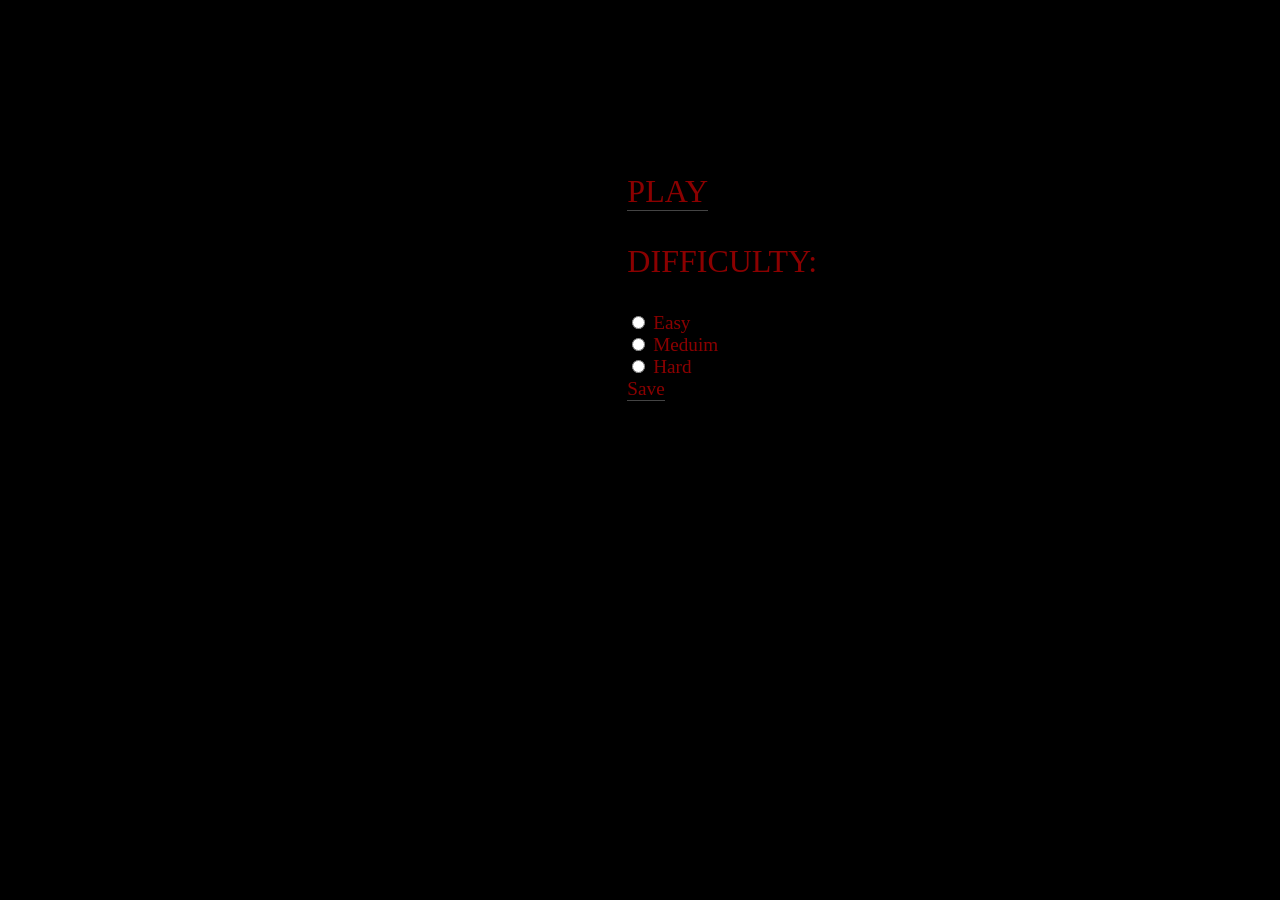
<file: index.html>
<!DOCTYPE html>
<html>
<head>
	<meta http-equiv="Content-Type" content="text/html" charset="utf-8"/>
	<script src="./scripts/main.js"></script>

	<title>Shooting game</title>
	<style>
		@keyframes animatedBackground {
			from { background-position: 0 0; }
			to { background-position: 100% 0; }
		}
		#gradient	{
			width: 100%;
			height: 704px;
			background: url(http://images3.wikia.nocookie.net/__cb20100720031651/snk/images/0/07/Kofxithedifferentspacebg.gif) 0px 0px;
			padding-top: 10%;

			animation: animatedBackground 80s infinite;
		}
		#menu {
			width: 200px;
			height: 250px;
			margin-left: 49%;



		}
		a {
			color: darkred;
			font-family: "Lucida Console";
			font-style: normal;
			font-size: 200%;

		}

		#text{
			color: darkred;
			font-family: "Lucida Console";
			font-style: normal;
			font-size: 200%;
		}
		#text2{
			color: darkred;
			font-family: "Lucida Console";
			font-style: normal;
			font-size: 120%;
		}

		#submit {
			color: darkred;
			font-family: "Lucida Console";
			font-style: normal;
			font-size: 200%;
			background:none!important;
			border:none;
			padding:0!important;
			/*border is optional*/
			border-bottom:1px solid #444;
			cursor: pointer;
		}



		#submit1 {
			color: darkred;
			font-family: "Lucida Console";
			font-style: normal;
			font-size: 120%;
			background:none!important;
			border:none;
			padding:0!important;
			/*border is optional*/
			border-bottom:1px solid #444;
			cursor: pointer;
		}
	</style>



</head>
<body style="background-color: black" onload="hide()">
<embed src="sound/menu.mp3" autostart="true" loop="true"
	   width="2" height="0">
</embed>
<div id="gradient">
	<div id="menu">
		<form action="game.html" method="GET">

			<input type="text" id="tezavnost" name="tezavnost" />

			<input id="submit" type="submit" value="PLAY" />
		</form>

		<p id="text">DIFFICULTY:</p>
		<form id="text2" action="">
			<input type="radio" id="r1" name="tez" value="easy"> Easy<br>
			<input type="radio" id="r2" name="tez" value="medium"> Meduim<br>
			<input type="radio" id="r3" name="tez" value="hard"> Hard
		</form>



		<input id="submit1" type="button" onclick="init()" value="Save"/>

		<script>
			function hide() {
				document.getElementById("tezavnost").style.visibility = "hidden";

			}

			function init(){


				if(document.getElementById('r1').checked)
					document.getElementById("tezavnost").defaultValue = "easy";

				if(document.getElementById('r2').checked)
					document.getElementById("tezavnost").defaultValue = "medium";

				if(document.getElementById('r3').checked)
					document.getElementById("tezavnost").defaultValue = "hard";



			}



		</script>

	</div>
</div>
</body>
</html>
</file>
